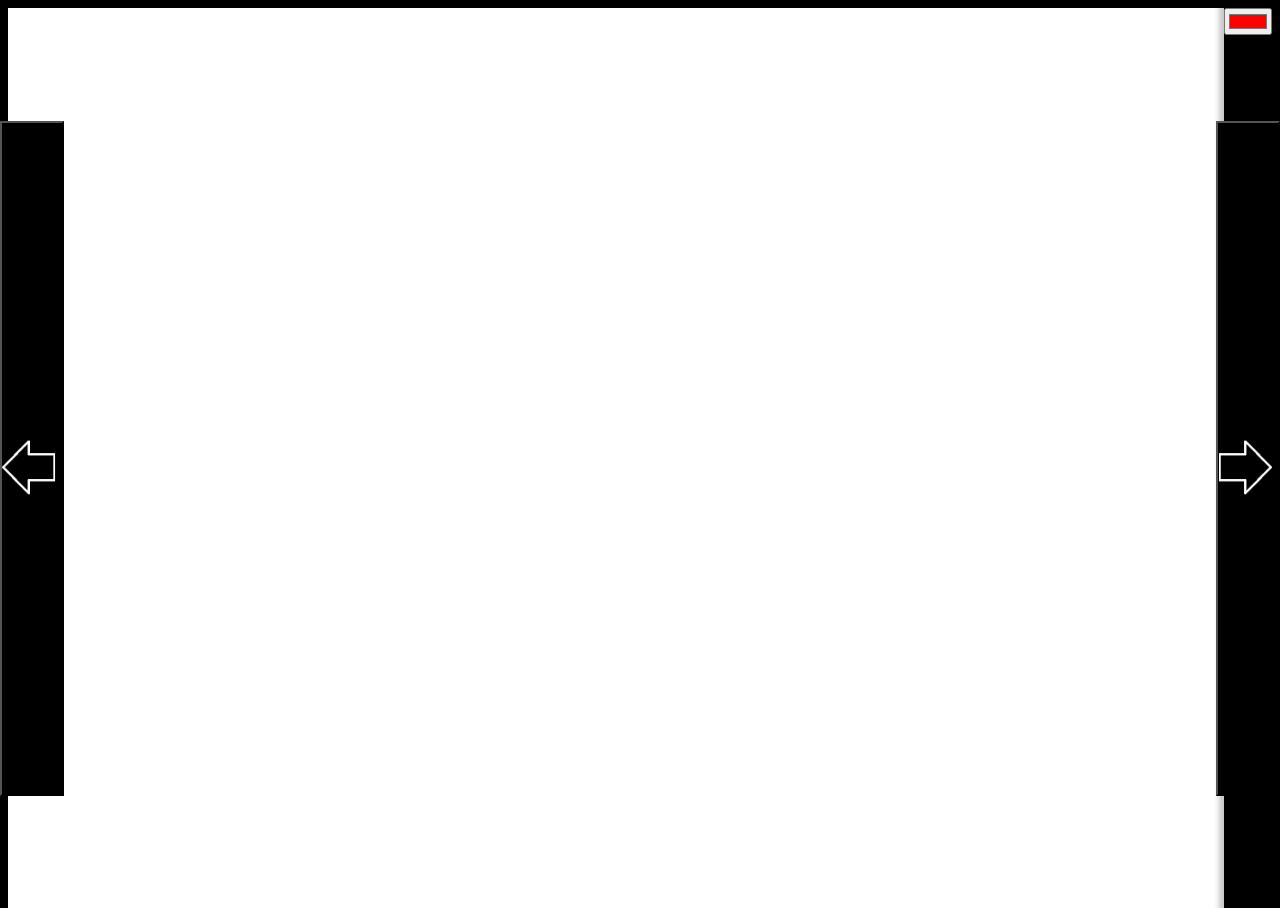
<file: Carousal/Index.html>
<html>

<head>
<link rel="stylesheet" href="assets/css/style.css">
<script src="assets/js/script.js"></script>
</head>

<body >




<div class="Carousel-Container">

<div class="Carousel-Item"><div class="image img1" id="i0"></div></div>


<div class="Carousel-Item"><div class="image img1" id="i100"></div></div>


<div class="Carousel-Item"><div class="image img1" id="i200"></div></div>


<div class="Carousel-Item"><div class="image img1" id="i300"></div></div>


<div class="Carousel-Item"><div class="image img1" id="i400"></div></div>

</div>


<input type="color" onchange="ChangeColour()" id="favcolor" name="favcolor" value="#ff0000">
<button onclick="PreviousImage()" class="Prev" id="cont"></button>
<button onclick="NextImage()" class="Next"></button>
</body>
</html>
</file>
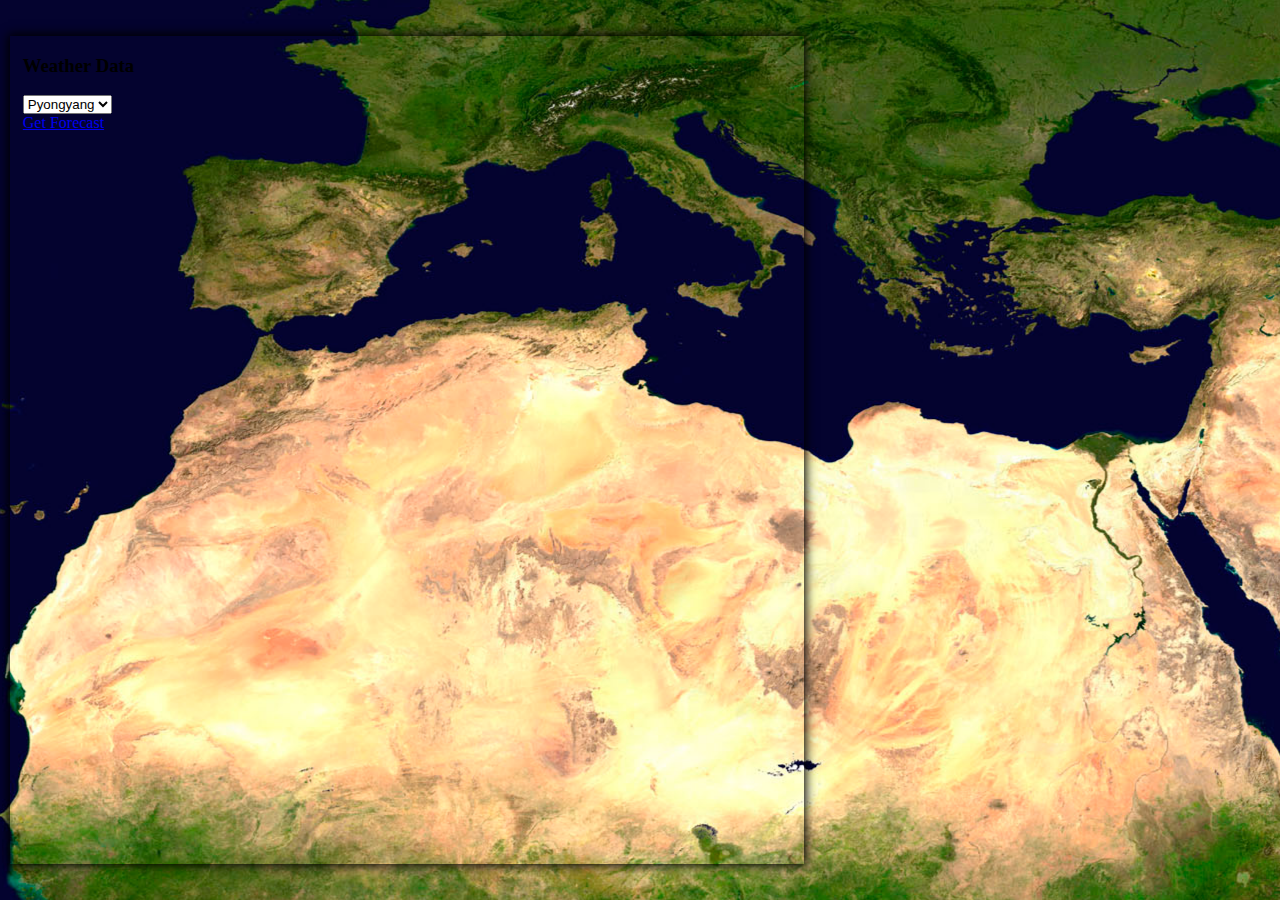
<file: WeatherData/Index.html>
<!doctype html>
<html lang="en">
  <head>
    <meta charset="utf-8">
    <meta name="viewport" content="width=device-width, initial-scale=1">
    <title>Bootstrap demo</title>
    <script type="text/javascript" src="assets/js/script.js"></script>
    <link href="https://cdn.jsdelivr.net/npm/bootstrap@5.3.0-alpha3/dist/css/bootstrap.min.css" rel="stylesheet" integrity="sha384-KK94CHFLLe+nY2dmCWGMq91rCGa5gtU4mk92HdvYe+M/SXH301p5ILy+dN9+nJOZ" crossorigin="anonymous">
    <script src="https://cdn.jsdelivr.net/npm/@popperjs/core@2.11.7/dist/umd/popper.min.js" integrity="sha384-zYPOMqeu1DAVkHiLqWBUTcbYfZ8osu1Nd6Z89ify25QV9guujx43ITvfi12/QExE" crossorigin="anonymous"></script>
    <script src="https://cdn.jsdelivr.net/npm/bootstrap@5.3.0-alpha3/dist/js/bootstrap.min.js" integrity="sha384-Y4oOpwW3duJdCWv5ly8SCFYWqFDsfob/3GkgExXKV4idmbt98QcxXYs9UoXAB7BZ" crossorigin="anonymous"></script>  
    <link href="assets/css/style.css" rel="stylesheet"></head>
  <body>
    <script src="https://cdn.jsdelivr.net/npm/bootstrap@5.3.0-alpha3/dist/js/bootstrap.bundle.min.js" integrity="sha384-ENjdO4Dr2bkBIFxQpeoTz1HIcje39Wm4jDKdf19U8gI4ddQ3GYNS7NTKfAdVQSZe" crossorigin="anonymous"></script>

    <div class="map-parent"> 
    
        <div class="map Cairo" id="map"></div>
        
        <div class="card" >
        <div class="card-body">
            
            <h3 class="card-title">Weather Data</h3>
            <select class="form-select form-select-lg mb-3" id="location" aria-label=".form-select-lg example">
                <option value="Pyongyang">Pyongyang</option>
                <option value="Batman">Batman</option>
                <option value="Bangalore">Bangalore</option>
                <option value="Tokyo">Tokyo</option>
                <option value="NewYork">New York</option>
                <option value="Moscow">Moscow</option>
                <option value="Honolulu">Honolulu</option>
                <option value="London">London</option>
                <option value="Cairo">Cairo</option>
              </select>
        <div class="control-row"><a href="#" class="btn btn-primary" onclick="getWeatherData()">Get Forecast</a>
        </div>

        <div class="Result-Container" id="result">
          
      
      </div>

        </div>
        </div>

    </div>
    </div>

</body>
</html>
</file>
<file: Carousal/assets/css/style.css>
html{
display: flex;
height: 100%;
width:100%;
background: #000000;
}


body{
display: flex;
height: 100%;
width:100%;
background: #000000;
}

.image{
background-size: cover;
height: 100%;
width: 100%;
opacity: 1;
transition-duration: 2s;
}

.img1{

}

.p0{
    transform: translateX(0%);
}

.p100{
    transform: translateX(-100%);

}

.p200{
    transform: translateX(-200%);

}

.p300{
    transform: translateX(-300%);

}

.p400{
    transform: translateX(-400%);

}

.Carousel-Container{
    display: flex;
    height: 100%;
    width: 100%;
    flex-direction: row;
    align-items: center;
    overflow: hidden;
    background: green;
}


.Carousel-Item{
    display: flex;
    flex-direction: column;
    height: 100%;
    width: 100%;
    box-shadow: 0px 0px 5px 5px #00000039;
    background:white;
    flex-shrink: 0;
    transition-duration: 1s;
}

.Next
{
background: black;
background-image: url("../images/next.png");
background-repeat: no-repeat;
background-size: contain;
height:75%;
width:5%;
align-self: center;
right:0;
position:absolute;		
}

.Prev{
background: black;
background-image: url("../images/preev.png");
background-repeat: no-repeat;
background-size: contain;
height:75%;
width:5%;
align-self: center;
left:0;
position:absolute;
}
</file>
<file: WeatherData/assets/css/style.css>
html, body {
    height:100%;
    margin:0%;
    background: #000039;
}

.map-parent{
    display: flex;
    overflow: hidden;
    min-height: 100%;
    max-height: 100%;
    align-items: center;
    justify-content: center;
}

.card{
    display: flex;
    left: 10px;
    position: absolute;
    height: 92%;
    width: 60%;
    padding-left: 1%;
    padding-right: 1%;
    transform: translateY(0%);
    box-shadow: 0px 0px 10px 2px black;
    min-width: 480px;
}

.Result-Container{
    display: flex;
    align-self: center;
    width: 100%;
    height: 70%;
    align-items: center;
    justify-content: center;
    flex-direction: row;
    justify-content: space-around;
}

.loader{
    background-image: url("../images/loading.gif");
    height: 39px;
    width: 39px;
    justify-self: center;
    background-size: contain;
}

.Data-Item{
    height: 100%;
    width: 18%;
    display: flex;
    justify-content: flex-start;
    align-items: center;
    flex-direction: column;
    box-shadow: 0px 0px 10px 0px black;
    border-radius: 15px;
    margin-top: 7%;
    transition-duration: 0.2s;
}

.Data-Item:hover{
    transform: scale(1.05);
    box-shadow: 0px 0px 10px 1px black;
}

h5{
    margin-top: 15px;
}

.First{
    border: 5px solid cyan;
}

.Data-Item > img {
    width: 100%;
}

.Data-Label{
    display: flex;
    width: 100px;
    color: #393939;
    font-family:'Segoe UI', Tahoma, Geneva, Verdana, sans-serif;
    align-items: center;
    justify-content: center;
    border-radius: 10px;
    font-weight: bold;
    font-size: 18px;;
}

.control-row{
    display: flex;
    flex-direction: column;
    flex-shrink: 1;
}

.map{
    display: flex;
    min-height: 2011px;
    min-width: 8192px;
    background-image: url("../images/earth.jpg");
    transition-duration: 3s;
    z-index: 0;
}

.Pyongyang{
    transform: translateX(-30%) translateY(-10%);
}

.Batman{
    transform: translateX(-7%) translateY(-10%);
}

.Bangalore{
    transform: translateX(-16%) translateY(-39%);
}

.Tokyo{
    transform: translateX(-33%) translateY(-10%);
}

.NewYork{
    transform: translateX(26%) translateY(-5%);
}

.Moscow{
    transform: translateX(-3%) translateY(10%);
}

.Honolulu{
    transform: translateX(50%) translateY(-25%);
}

.Sydney{
    transform: translateX(-30%) translateY(-50%);
}

.London{
    transform: translateX(6%) translateY(10%);
}

.Cairo{
    transform: translateX(-3%) translateY(-17%);
}
</file>
